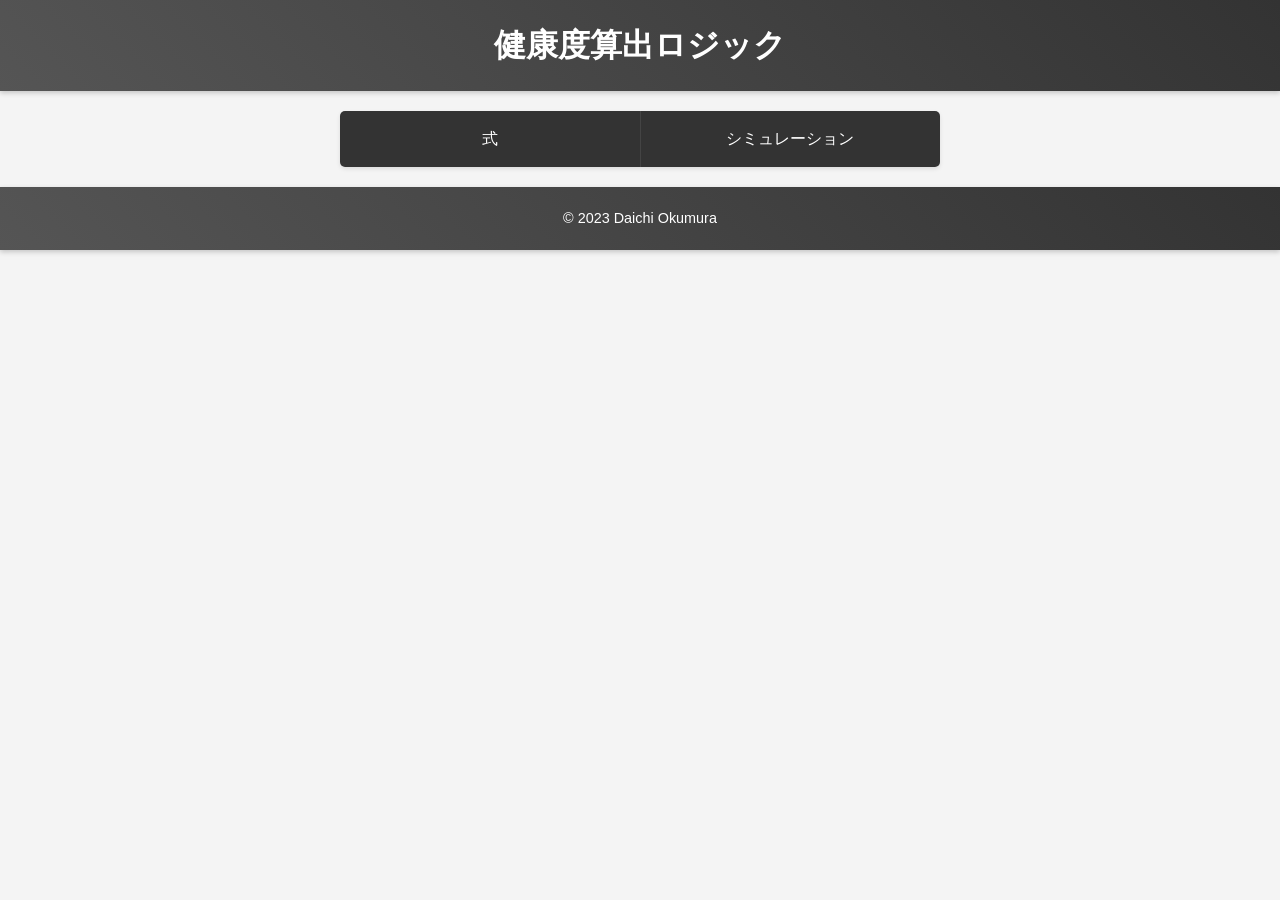
<file: docs/index.html>
<!DOCTYPE html>
<html lang="ja">

<head>
    <meta charset="UTF-8">
    <meta name="viewport" content="width=device-width, initial-scale=1">
    <title>健康度算出ロジック</title>
    <link rel="stylesheet" href="style.css">
</head>

<body>
    <header>
        <h1>健康度算出ロジック</h1>
    </header>
    <nav>
        <ul>
            <li><a href="math/index.html" class="nav-link">式</a></li>
            <li><a href="simulation/index.html" class="nav-link">シミュレーション</a></li>
        </ul>
    </nav>
    <footer>
        <p>&copy; 2023 Daichi Okumura</p>
    </footer>
</body>

</html>
</file>
<file: docs/style.css>
body {
    font-family: Arial, sans-serif;
    margin: 0;
    padding: 0;
    background-color: #f4f4f4;
    color: #333;
    line-height: 1.6;
}

header,
footer {
    background: linear-gradient(45deg, #555, #333);
    color: white;
    text-align: center;
    padding: 20px 0;
    box-shadow: 0 2px 5px rgba(0, 0, 0, 0.2);
}

header h1 {
    margin: 0;
    font-size: 2em;
}

nav {
    margin: 20px auto;
    max-width: 600px;
    box-shadow: 0 2px 4px rgba(0, 0, 0, 0.1);
    border-radius: 5px;
    overflow: hidden;
}

nav ul {
    background-color: #333;
    display: flex;
    justify-content: space-between;
    list-style-type: none;
    margin: 0;
    padding: 0;
}

nav li {
    flex: 1;
    text-align: center;
    margin: 0;
    border-right: 1px solid #444;
}

nav li:last-child {
    border-right: none;
}

.nav-link {
    display: block;
    padding: 15px 0;
    color: white;
    text-decoration: none;
    transition: background-color 0.3s ease, color 0.3s ease;
    border-radius: 0;
}

.nav-link:hover {
    background-color: #444;
    color: #f4f4f4;
}

footer p {
    margin: 0;
    font-size: 0.9em;
}
</file>
